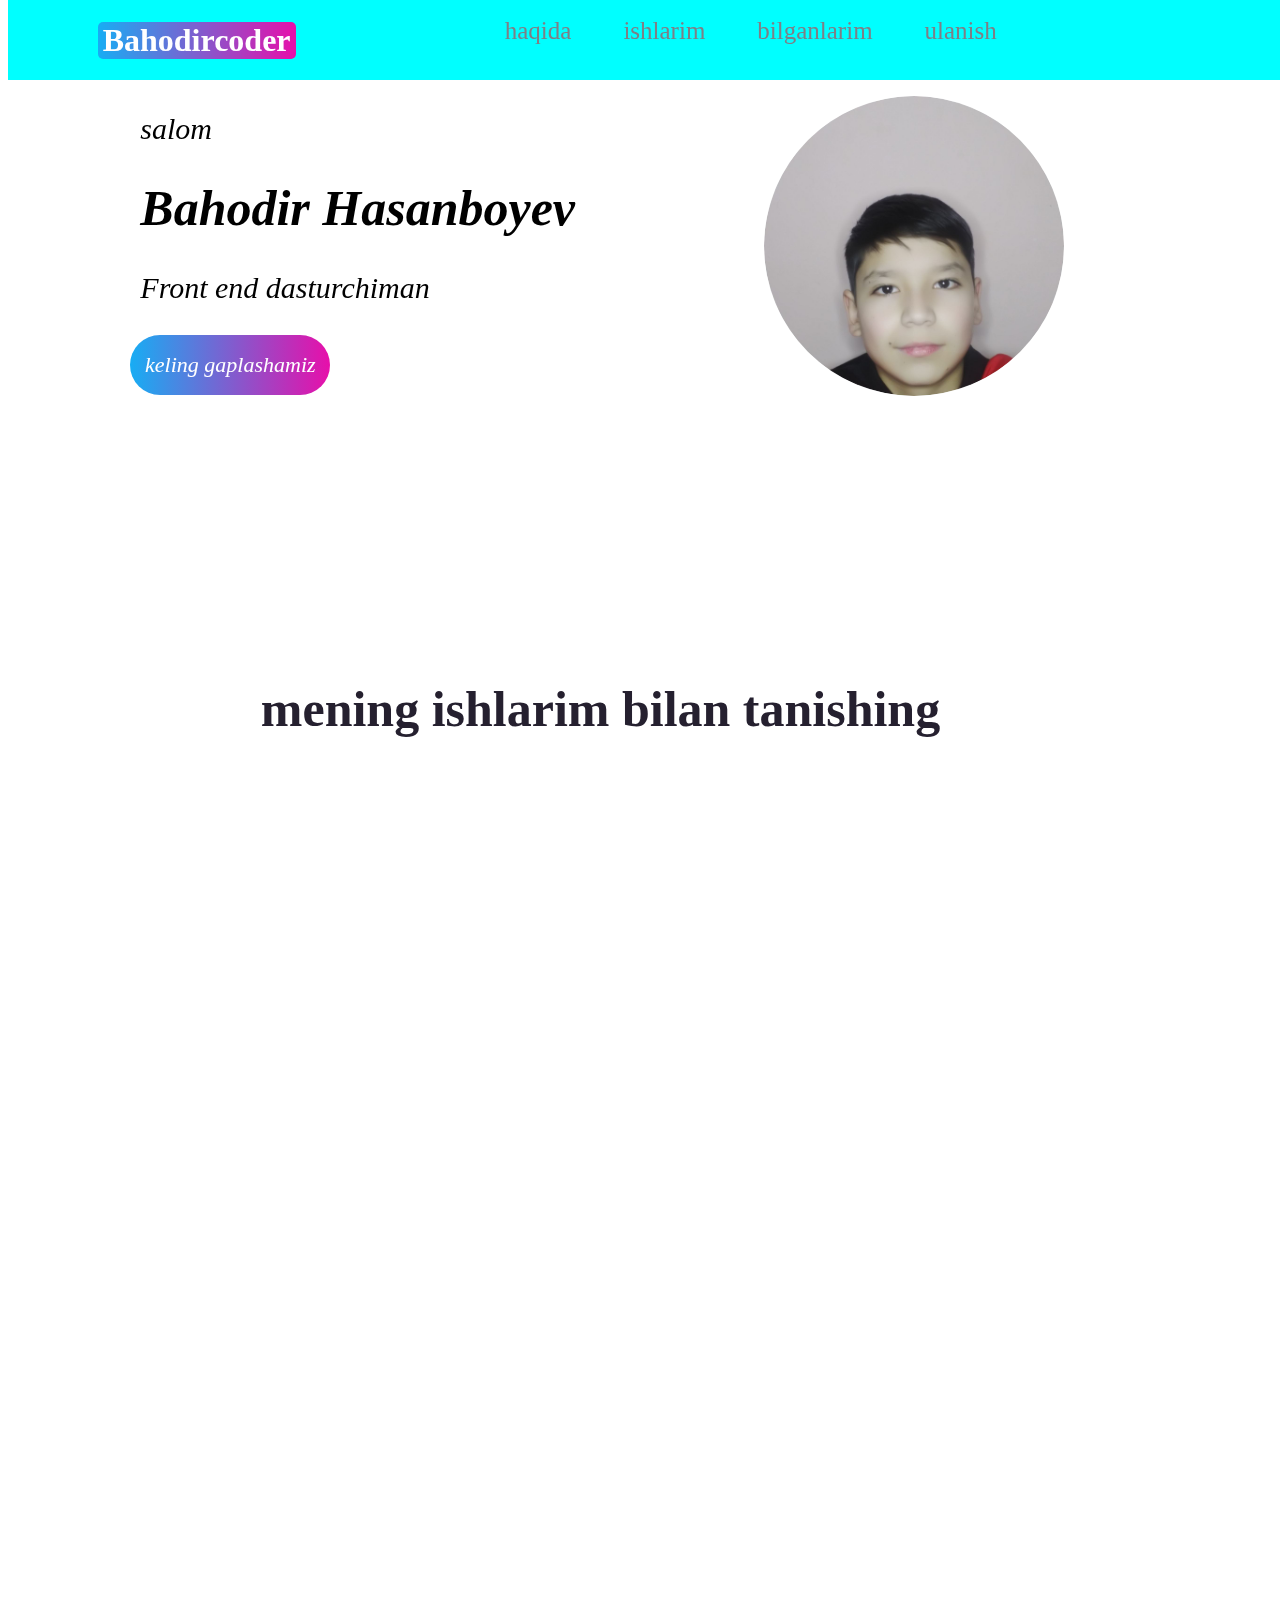
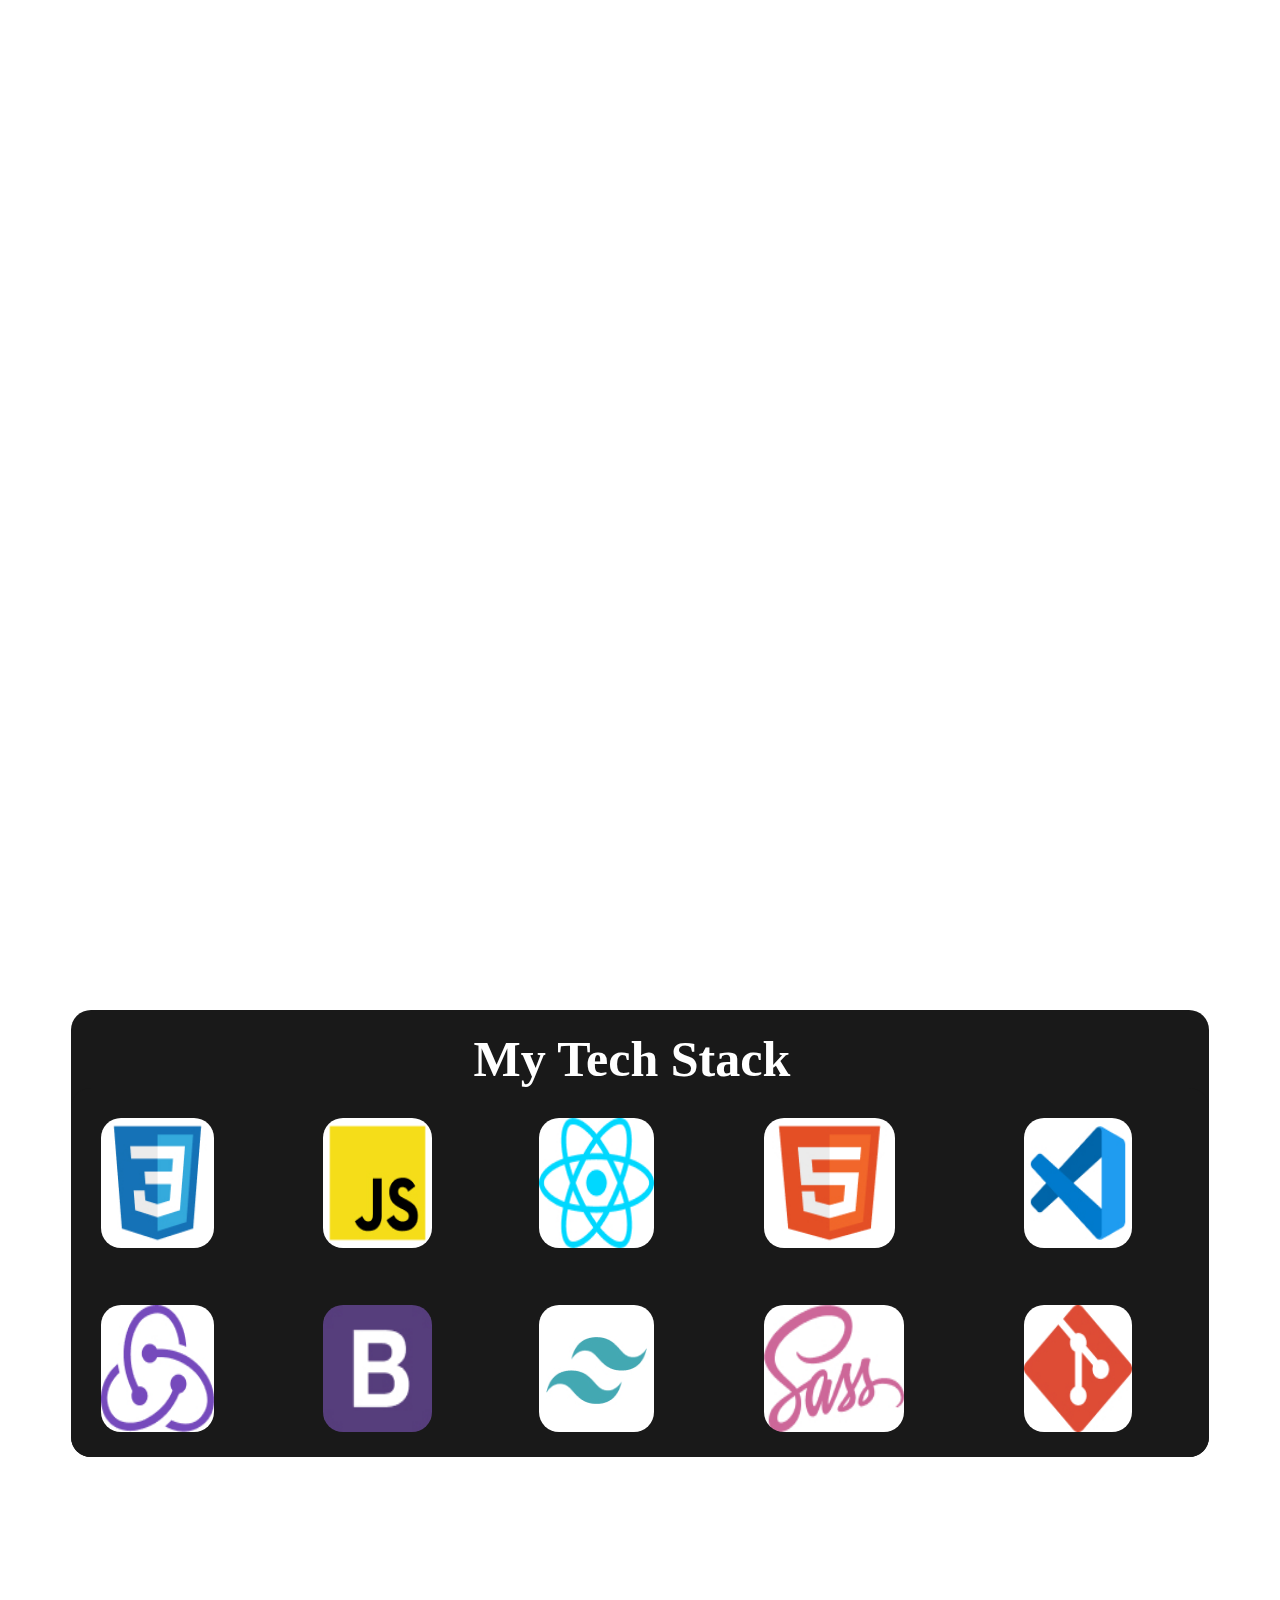
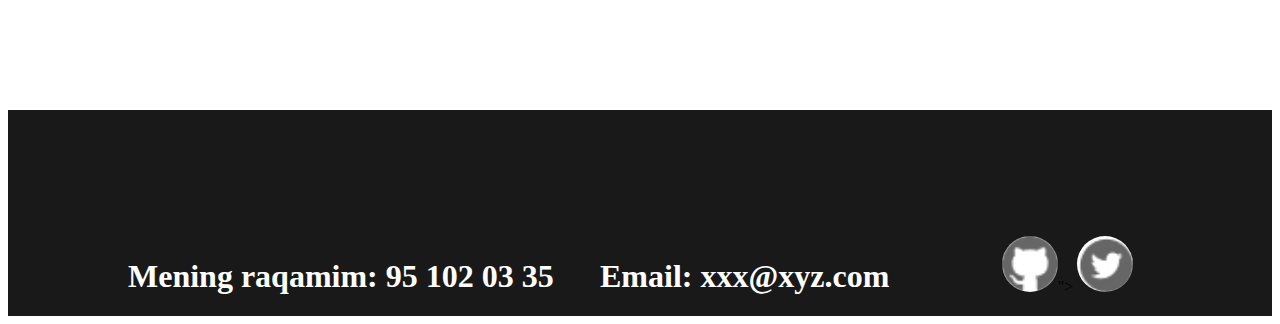
<file: index.html>
<!DOCTYPE html>
<html lang="en">

<head>
    <meta charset="UTF-8">
    <meta name="viewport" content="width=device-width, initial-scale=1.0">
    <link href="https://unpkg.com/aos@2.3.1/dist/aos.css" rel="stylesheet">
    <link rel="stylesheet" href="style.css">
    <link rel="stylesheet" href="./plitka.jpg">
    <title>portfolio</title>

</head>

<body>
    <div class="menu">



        <div class="header" data-aos="zoom-in-down" data-aos-duration="1000">
            <div class="lol" data-aos="fade-down" data-aos-duration="1000">


                <h1 class="cantaynr_h1">
                    Bahodircoder
                </h1>
                <div class="l">
                    <ol><a href="#boshi"><button id="non2">haqida</button></a></ol>
                    <ol><a href="#non00"><button>ishlarim</button></a></ol>
                    <ol><a href="#non000"><button>bilganlarim</button></a></ol>
                    <ol><a href="#oxiri"><button>ulanish</button></a></ol>
                </div>

            </div>
        </div>

        <div id="boshi" class="ortasi">
            <div class="ok" data-aos="fade-right" data-aos-duration="2000">
                <p>salom</p>
                <h1>Bahodir Hasanboyev</h1>
                <P> Front end dasturchiman</P>
                <ol><a href="https://t.me/Baxodirshoh_19"><button>keling gaplashamiz</button></a></ol>


            </div>
            <div class="kok" data-aos="zoom-in-down" data-aos-duration="1000">
                <img src="./rasmim.jpg" alt="">

            </div>
        </div>

    </div>

    <div id="non9" class="ishlar">

        <h1 id="non00" class="il" data-aos="zoom-in-down" data-aos-duration="1000">
            mening ishlarim bilan tanishing
        </h1>

        <div class="poc1">
            <div class="non2" data-aos="zoom-in-down" data-aos-duration="1000">
                <img class="heandbreake" src="./it.jpg" alt="">
                <h1>PROJECT 1</h1>
                <p>bu site itlar haqida bo'lib itlar haqidagi barcha malumotlar bor va yana
                    itlarga kerak bo'ladigan narsalar ham bor.
                </p>
                <ol><a href="../dog/index.html"><button>dog sayti</button></a></ol>
            </div>
            <div class="non2" data-aos="zoom-in-down" data-aos-duration="1000">
                <img class="heandbreake" src="./ovqat.jpg" alt="">
                <h1>PROJECT 2</h1>
                <p>bu site ovqatlar haqida bo'lib har xil taomlar va qanday xarid qilish usullari bor.
                    yana buyurtma berish ham mumkin oson va qulay.
                </p>
                <ol><a href="../feautures/index.html"><button>feautures</button></a></ol>
            </div>

            <div class="non2" data-aos="zoom-in-down" data-aos-duration="1000">
                <img class="heandbreake" src="./heanbrake.jpg" alt="">
                <h1>PROJECT 2</h1>
                <p>bu siteni elektron bank desa ham bo'ladi . qanday qilib pul (kredit) olish usullari bor va pul
                    olsangiz ham bo'ladi </p>
                <ol><a href="../hendbrake/index.html"><button>heandbreak</button></a></ol>
            </div>
            <div class="non2" data-aos="zoom-in-down" data-aos-duration="1000">
                <img class="heandbreake" src="./locuc.jpg" alt="">
                <h1>PROJECT 2</h1>
                <p>bu site mehmonhona haqida bo'lib qanday sharoitlar borligini qanday ishlar qilinishini aytib
                    o'tilgan</p>
                <ol><a href="../Locus/index.html"><button>locus</button></a></ol>
            </div>
            <div class="non2" data-aos="zoom-in-down" data-aos-duration="1000">
                <img class="heandbreake" src="./olange.jpg" alt="">
                <h1>PROJECT 2</h1>
                <p>bu siteda quyidagi ishlarni qilsangiz bo'ladi.
                    qanday taomlar borligi va qanday buyurtma berish mumkin ekanligi ham aytib o'tilgan.
                </p>
                <ol><a href="../olange/index.html"><button>olange</button></a></ol>
            </div>
            <div class="non2" data-aos="zoom-in-down" data-aos-duration="1000">
                <img class="heandbreake" src="./plitka.jpg" alt="">
                <h1>PROJECT 2</h1>
                <p>bu siteda quyidagilarni qilish mumkin.
                    qanday uylar borligi,qanday xarid qilishlar va barchasi onlayn tarzda amalga oshirasiz.
                </p>
                <ol><a href="../5-kun/index.html"><button>plitka</button></a></ol>
            </div>


        </div>



        <div class="box9">
            <div id="non000" class="about_me" id="about" data-aos="flip-up" data-aos-duration="5000">
                <h1>Men haqimda yaxshiroq bilib oling</h1>
                <p>Men Hasanboyev Bahodir Front end dasturchisiman.Men <a href="https://www.teamit.uz/">Teamit</a> o'quv
                    markazida o'qiyman. Men bilan aloqaga chiqing va men haqimda ko'proq ma'lumotga ega bo'ling.Bu
                    saytda siz mening projektlarim va
                    men haqimdagi juda ko'p ma'lumotlarni olishingiz mumkin.
                    Agar sizga ham shunday saytlar zarur bo'lsa menga aloqaga chiqing.Men sizni kutaman.</p>
            </div>


        </div>
        <div class="oxiri6">
            <div class="l">
                <h1 class="l_h1">
                    My Tech Stack
                </h1>

            </div>
            <div class="hok">

                <div class="kol2">
                    <img src="./vscode-icons_file-type-css.jpg" alt="">


                </div>
                <div class="kol2">
                    <img src="./vscode-icons_file-type-js-official.jpg" alt="">

                </div>
                <div class="kol2">
                    <img src="./logos_react.jpg" alt="">


                </div>
                <div class="kol2">
                    <img src="./vscode-icons_file-type-html.jpg" alt="">



                </div>
                <div class="kol2">

                    <img src="./vscode-icons_file-type-vscode.jpg" alt="">
                </div>
                <div class="kol2">
                    <img src="./Vector (3).jpg" alt="">

                </div>
                <div class="kol2">
                    <img src="./logos_bootstrap.jpg" alt="">

                </div>
                <div class="kol2">
                    <img src="./vscode-icons_file-type-tailwind.jpg" alt="">

                </div>
                <div class="kol2">
                    <img src="./logos_sass.jpg" alt="">

                </div>
                <div class="kol2">
                    <img src="./logos_git-icon.jpg" alt="">

                </div>




            </div>













        </div>

    </div>

    <div id="oxiri" class="oxiri8">
        <div class="sos">
            <h1>Mening raqamim:
                95 102 03 35
            </h1>

            <h1>Email:
                xxx@xyz.com</h1>


        </div>
        <div class="sos1">

            <a href=" https://t.me/Baxodirshoh_19"><img src="./Vector (4).jpg" alt=""></i></a>"></a>
            <a href="https://github.com/hasanboe/hasanboe.github.io"><i class="fa-brands fa-github"><img
                        src="./ant-design_twitter-circle-filled.jpg" alt=""></a>

        </div>



    </div>






    </div>
    <script src="https://unpkg.com/aos@2.3.1/dist/aos.js"></script>
    <script>
        AOS.init();
    </script>


</body>

</html>
</file>
<file: style.css>
.menu {
    max-width: 100%;
    height: 100%;
    margin: auto;



}

.header {
    max-width: 100%;
    width: 1330px;

    height: 80px;

    display: grid;
    grid-template-columns: auto auto auto;
    position: fixed;
    left: auto;
    top: 0px;
    background-color: aqua;
    z-index: 90000;
}

.cantaynr_h1 {
    background: var(--Gradient-Heading,
            linear-gradient(90deg, #13b0f5 -2.06%, #e70faa 100%));
    color: white;
    border-radius: 5px;
    padding: 0 5px;
}



.lol {
    max-width: 100%;
    height: 100%;
    display: grid;
    color: aqua;
    margin: auto;
    grid-template-columns: auto auto auto auto auto;
    align-items: center;

}


.l {
    max-width: 100%;

    display: grid;
    grid-template-columns: auto auto auto auto;
    font-size: 6 0px;

}
.l ol button{
    max-width: 100%;
    border-radius: 20px;
}

.lol ol button {

    color: #7E7F86;
    font-family: "Red Hat Display";
    font-size: 25px;
    font-style: normal;
    font-weight: 500;
    line-height: normal;
    background-color: aqua;
    border: 0px solid red;
}

.lol ol :hover {

    color: #25202F;

    transform: scale(1.2);
    transition: 0.5s;


}

.lol ol :active {
    color: blue;

}


.lop {
    margin: auto;

}

.lop ol a img {
    max-width: 100%;
    height: 100%;
    border-radius: 10px;

}

.lop ol :hover {
    max-width: 120%;
    height: 120%;
    border-radius: 10px;
    background-color: black;
}

.lol18 {
    margin: auto;
    width: 0%;
    height: 0%;
}

.lol18 ol img {
    max-width: 100%;
    height: 100%;
    background-color: black;
}

.ortasi {
    max-width: 1000%;
    height: 400px;

    display: grid;
    grid-template-columns: auto auto;
    margin-top: 40px;
}

.ok h1 {
    font-size: 50px;
    font-style: oblique;
}

.ok p {

    font-size: 30px;
    font-style: oblique;
}



.ok ol button {
    border: 0px solid red;
    color: #FFF;
    margin-left: -50px;
    text-align: center;
    font-family: "Red Hat Display";
    font-size: 22px;
    font-style: italic;
    font-weight: 500;
    line-height: normal;
    background: var(--Gradient-Heading,
            linear-gradient(90deg, #13b0f5 -2.06%, #e70faa 100%));


    width: 200px;
    height: 60px;
    flex-shrink: 0;
}





.kok {
    max-width: 300px;
    height: 300px;
    margin: auto;
    margin: 10%;
    background-color: white;
    border-radius: 200px;
}

.kok :hover {


    transform: scale(1.1);
    transition: 0.5s;
    margin: auto;
}

.boq :hover {
    transform: scale(1);

}

.boq:hover {
    transform: scale(1.2);
    transition: 0.5s;
    z-index: 800;
}

.kok img {
    max-width: 100%;
    border-radius: 200px;
}

.ok {
    margin: auto;

}

.ok p {
    font-size: 30px;

}

.ok button {
    width: 150px;
    height: 40px;
    background: #8643DC;
    border-radius: 120px
}

.lol ol {
    font-size: 2 0px;

}

.box8 {
    max-width: 280px;
    height: 130px;

    margin-left: 100px;
}

.box8 {
    font-size: 20px;

}

.oxirrogi {
    max-width: 100%;

    height: 300%;
}

.box9 {
    padding-top: 700px;
    max-width: 100%;
    height: 100%;
    margin: auto;
    display: grid;
    grid-template-columns: auto auto auto;

}

.man1 {
    max-width: 300px;
    height: 100%;

    margin: auto;


    animation: anim 2s linear 2s infinite alternate;

}


.man1 h3 {
    font-size: 25px;
    display: flex;

}

.man1 p {
    font-size: 15px;

}

.man1 h3 img {
    width: 30px;
    height: 30px;
}

.boshi1 {
    max-width: 100%;
    height: 500%;


}

.boshi1 h2 {
    max-width: 150px;
    height: 50px;

    margin-left: 20px;
}

.boshi1 ol a {
    margin-left: 700px;
    align-items: center;

}

.boshi1 .il {
    display: flex;

}

.boshi1 .rasm img {
    max-width: 400px;
    height: 400px;
    margin: auto;

}

.boshi1 .rasm {
    margin-left: 70px;

}






.ishlar {
    padding-top: 40px;
    max-width: 100%;
    height: 100%;
    margin-top: 200px;

}

.poc1 {
    max-width: 100%;
    height: 600px;
    display: grid;
    grid-template-columns: auto auto auto;
}

.non2 {

    max-width: 65%;
    height: 90%;
    background-color: #0F1624;
    margin: auto;
    margin-top: 50px;
    border-top-left-radius: 50px;
    border-bottom-right-radius: 50px
}



.non2 ol button {
    width: 200px;
    height: 50px;
    border-radius: 50px;
    border: 0px solid red;
    font-size: 25px;
}

.non2 ol :hover {
    background-color: aqua;

    transform: scale(1.1);
    transition: 0.5s;
    color: white;
}


.non3 {

    max-width: 65%;
    height: 100%;
    background-color: #0F1624;
    margin: auto;
    margin-top: 80px;
    border-top-left-radius: 50px;
    border-bottom-right-radius: 50px
}



.non3 img {
    margin: auto;
    max-width: 80%;
    height: 50%;
    margin-left: 10%;
    margin-top: 5%;
}

.non2 h1 {
    color: white;
    font-size: 36px;
    font-family: Poppins;
    margin-left: 22%;
    font-weight: 600;
    line-height: 31.86px;
    word-wrap: break-word
}

.non3 h1 {
    color: white;
    font-size: 36px;
    font-family: Poppins;
    margin-left: 22%;
    font-weight: 600;
    line-height: 31.86px;
    word-wrap: break-word
}

.non2 p {
    max-width: 85%;
    color: white;
    font-size: 25px;
    font-family: Poppins;
    margin: auto;
}

.non3 p {
    color: white;
    font-size: 28px;
    font-family: Poppins;
    font-weight: 600;
    word-wrap: break-word
}

.oxiri6 {
    max-width: 90%;
    height: 100%;

    margin: auto;
    background-color: #191919;
    border-radius: 20px;
    animation: mol 2s linear 2s infinite alternate;
}

.l {
    max-width: 40%;
    height: 100%;
    margin: auto;
}

.about_me {
    text-align: center;
    flex-wrap: wrap;
    max-width: 80%;
    margin: auto;
    color: rgb(165, 132, 93);
    margin-bottom: 130px;
}

.heandbreake {
    max-width: 80%;
    height: 30%;
    border-radius: 30px;
    margin: auto;
    margin: 20px;
}

.heandbreake img {
    max-width: 100%;
    height: 100%;
    border-radius: 50px;
}

.about_me h1 {
    color: black;
    font-size: 50px;
    margin-bottom: 30px;
}

.about_me a {
    list-style: none;
    color: red;
}

.about_me p {
    font-size: 30px;
    margin-bottom: 150px;
    color: rgb(24, 22, 22);

}

.l_h1 {
    max-width: 500%;
    margin: auto;
    color: white;
    font-size: 50px;
    padding-top: 20px;
    padding-left: 50px;
}

.hok {
    max-width: 100%;
    height: 100%;
    background-color: #191919;
    display: grid;
    grid-template-columns: auto auto auto auto auto;
    margin: auto;
    border-radius: 20px;
}

.kol2 {
    max-width: 100%;
    height: 100%;
    padding: 30px;
    border-radius: 50px;
}

.kol2 img {
    max-width: 70%;
    height: 70%;
    border-radius: 20px;
}

.kol2 :hover {
    transform: scale(1.2);
    transition: 0.5s;
}

.illl {
    max-width: 100%;
    height: 100%;

}

.il {
    max-width: 60%;
    justify-content: center;
    color: #25202F;
    margin: auto;
    font-style: italic;
    font-family: "Red Hat Display";
    font-size: 50px;
    font-style: normal;
    font-weight: 700;
    line-height: normal;

}

.oxiri8 {
    max-width: 100%;
    height: 100%;
    display: grid;
    margin-top: 20%;
    grid-template-columns: auto auto;
    padding-top: 10%;
    background-color: #191919;

}

.sos {
    max-width: 100%;
    height: 100%;
    display: grid;
    grid-template-columns: auto auto auto;
    margin-left: 120px;
}

.sos h1 {
    color: white;

}

.sos1 {
    max-width: 100%;
    height: 100%;
    margin-left: 20px;
}

.sos1 img {
    max-width: 70%;
    height: 70%;
    margin: auto;
    padding-left: 0px;
    border-radius: 30px;
}

.sos1 :hover {

    transform: scale(1.2);
    transition: 0.1s;

}

@media screen and (max-width:1150px) {
    .header{
        height: 100px;
    }
    .about_me {
        margin-top: 1000px;

    }
    .kok{
        margin-top: 100px;
    }
    .poc1 {
        grid-template-columns: auto auto;

    }
}
@media screen and (max-width:1000px) {
    .l{
grid-template-columns: auto auto;
margin-top: -10px;
padding-top: -50px;
    }

}

@media screen and (max-width:900px) {
    .box9 {
        margin-top: 20%;

    }

}


@media screen and (max-width:800px) {
    .about_me {
        margin-top: 1200px;

    }

    .box9 {
        margin-top: 100%;

    }

    .poc1 {
        grid-template-columns: auto;

    }

}

@media screen and (max-width:700px) {
    .header {
        grid-template-columns: auto auto;

    }
   

    .ortasi {
        grid-template-columns: auto;
        margin-top: 100px;
    }

    .kot {
        grid-template-columns: auto auto auto auto;
        margin-top: 300px;
    }

    .ishlar {
        margin-top: 300px;
    }

    .poc1 {
        grid-template-columns: auto;
    }

    .box9 {
        grid-template-columns: auto auto;
    }

    .poc1 {
        height: 1000px;
    }

    .men2 {
        margin-top: 50%;

    }

    .hok {
        grid-template-columns: auto auto auto;
    }

    .sos {
        grid-template-columns: auto;
    }

    .sos1 {
        max-width: 100%;
        height: 50%;
        margin-left: 20px;
    }
}
@media screen and (max-width:650px) {

    .header {
        height: 140px;

    }

.l{
grid-template-columns: auto;

}
.l ol{
    max-width: 100%;
    
   
    margin-top: -5px;
}
.l ol button{
font-size: 20px;

padding-top: -100px;
}
.ortasi{
    margin-top: 250px;
}



}
@media screen and (max-width:500px) {
    .header {
        height: 150px;

    }
    .l{
     margin-top: 8px;
     margin-left: -10px;
        }

    .men2 {
        margin-top: 100%;

    }

    .hok {
        grid-template-columns: auto auto;
    }

    .box9 {
        grid-template-columns: auto;
        margin-top: 200%;
    }

    .lol {
        grid-template-columns: auto auto;

    }

    .lol ol button {
        padding-top: -10px;
    }

    .sos1 {
        max-width: 100%;
        height: 30%;
        margin-left: 20px;
    }
}

@media screen and (max-width:450px) {
    .kok {
        max-width: 200px;
        height: 200px;
        margin: auto;
        margin-top: 50px;
        background-color: white;
        border-radius: 200px;
    }

    .about_me {
        margin-top: 2400px;

    }

    .box9 {
        padding-top: 150%;
    }
}

@media screen and (max-width:420px) {
    .box9 {
        margin-top: 1200px;
    }
}

@media screen and (max-width:400px) {
    .header {
        grid-template-columns: auto auto;
    }

    .lol18 {
        margin-right: 10px;
        width: 100%;
        height: 100%;
    }


    .lol {
        animation: anim 1s;
    }

    .kot {
        grid-template-columns: auto auto;
    }

    .box9 {
        margin-top: 50%;
        grid-template-columns: auto;
    }

    .box9 {
        margin-top: 200px;
    }

    .hok {
        grid-template-columns: auto;
    }

    .oxiri8 {
        grid-template-columns: auto;
    }

    .sos1 img {
        max-width: 80%;
        height: 90%;
    }
}
@media screen and (max-width:350px) {
   .cantaynr_h1{
font-size: 29px;

   }
    .l{
     margin-top: 8px;
     margin-left: -35px;
        }

}
</file>
